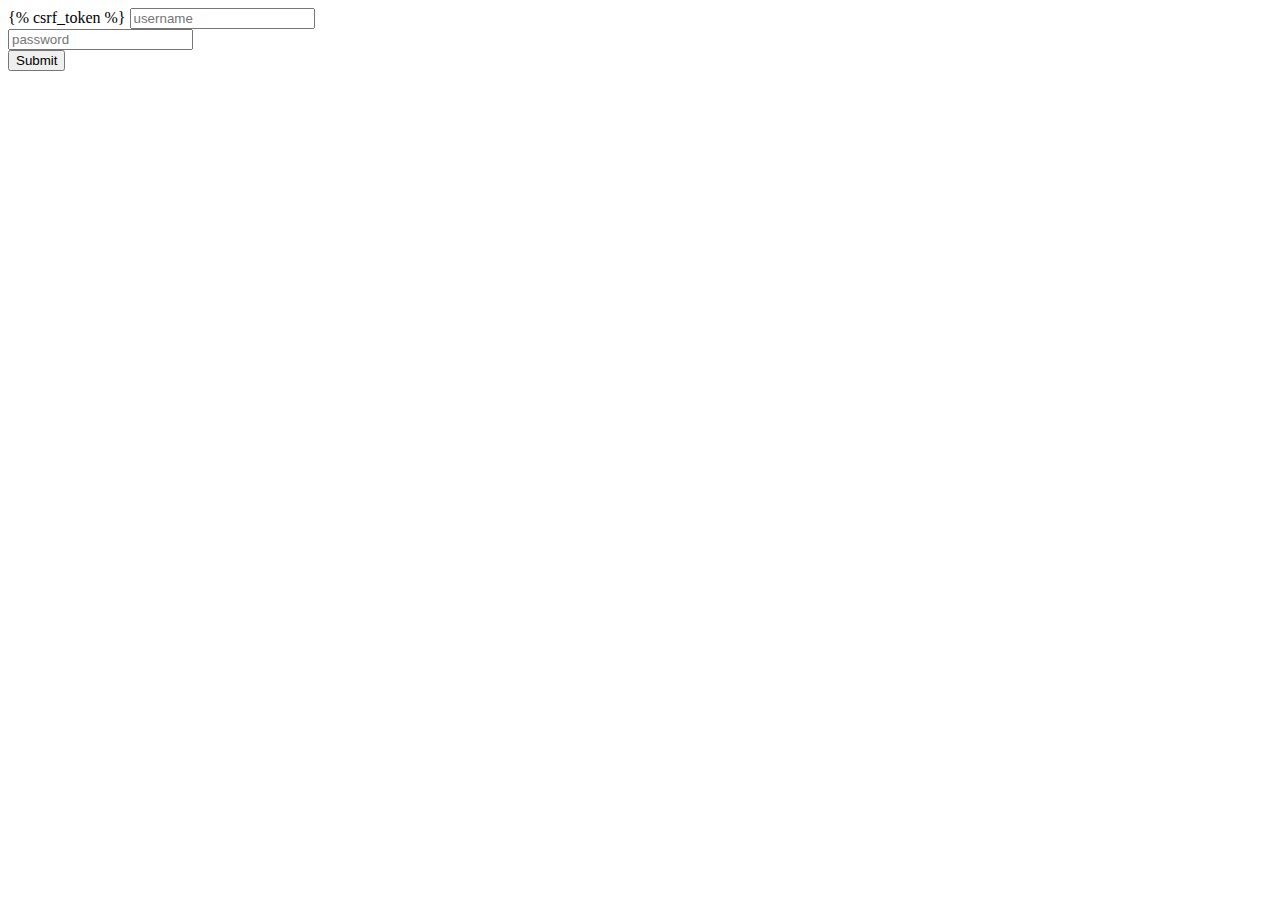
<file: New folder/templates/login.html>
<!DOCTYPE html>
<html lang="en">
<head>
    <meta charset="UTF-8">
    <title>login</title>
</head>
<body>
<form action = "login" method ="post">
    {%  csrf_token %}

<input type="text" name="username" placeholder="username"><br>
    <input type="password" name="password" placeholder="password"><br>
    <input type = "submit">
</form>
</body>
</html>
</file>
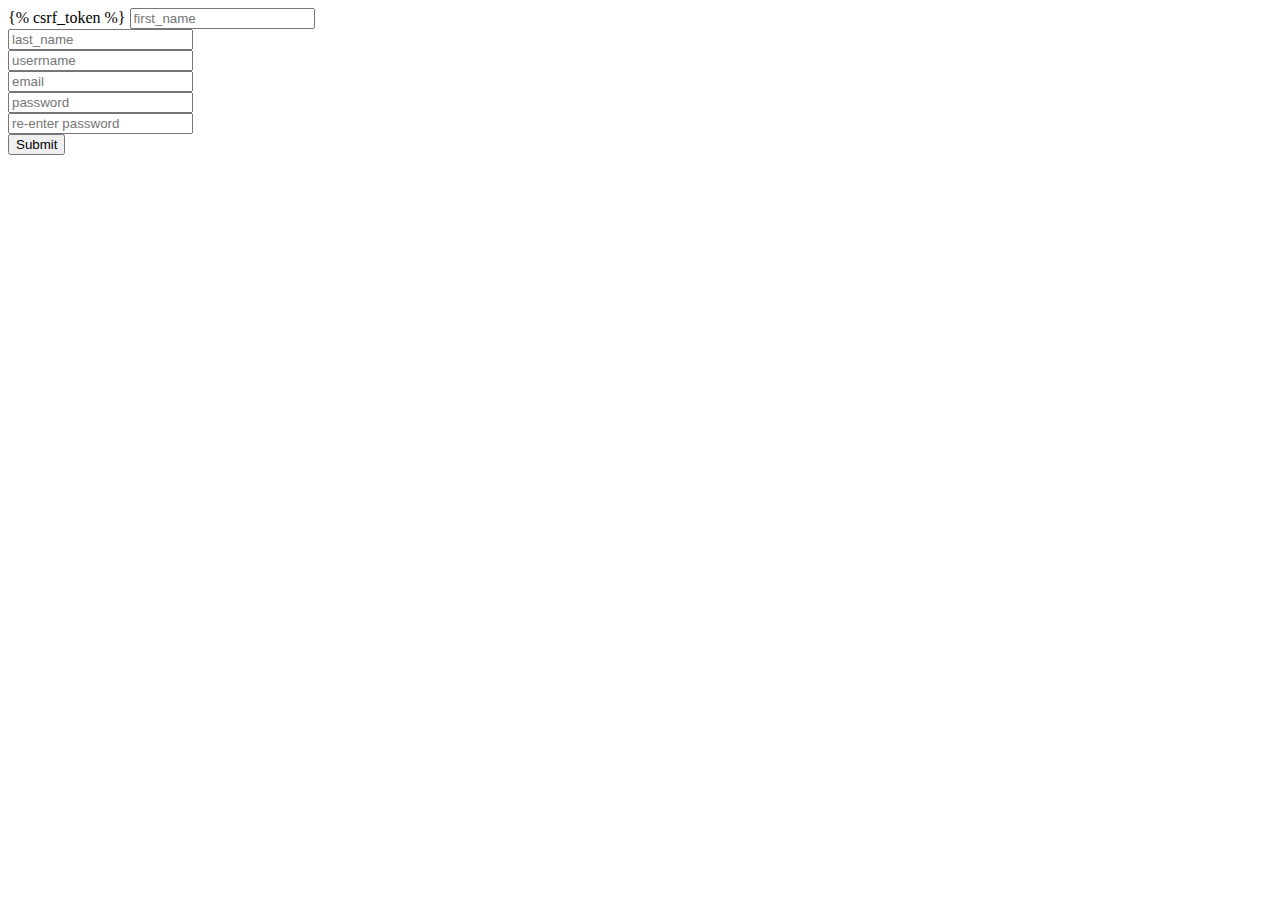
<file: New folder/templates/register.html>
<!DOCTYPE html>
<html lang="en">
<head>
    <meta charset="UTF-8">
    <title>Title</title>
</head>
<body>
<form action = "register" method = "post">
    {% csrf_token %}
    <input type="text" name="first_name" placeholder="first_name"><br>
    <input type="text" name="last_name" placeholder="last_name"><br>
    <input type="text" name="username" placeholder="userrname"><br>
    <input type="email" name="email" placeholder="email"><br>
    <input type="password" name="password1" placeholder="password"><br>
    <input type="psasword" name="password2" placeholder="re-enter password"><br>
    <input type="submit" name="submit" placeholder="submit"><br>


</form>

</body>
</html>
</file>
